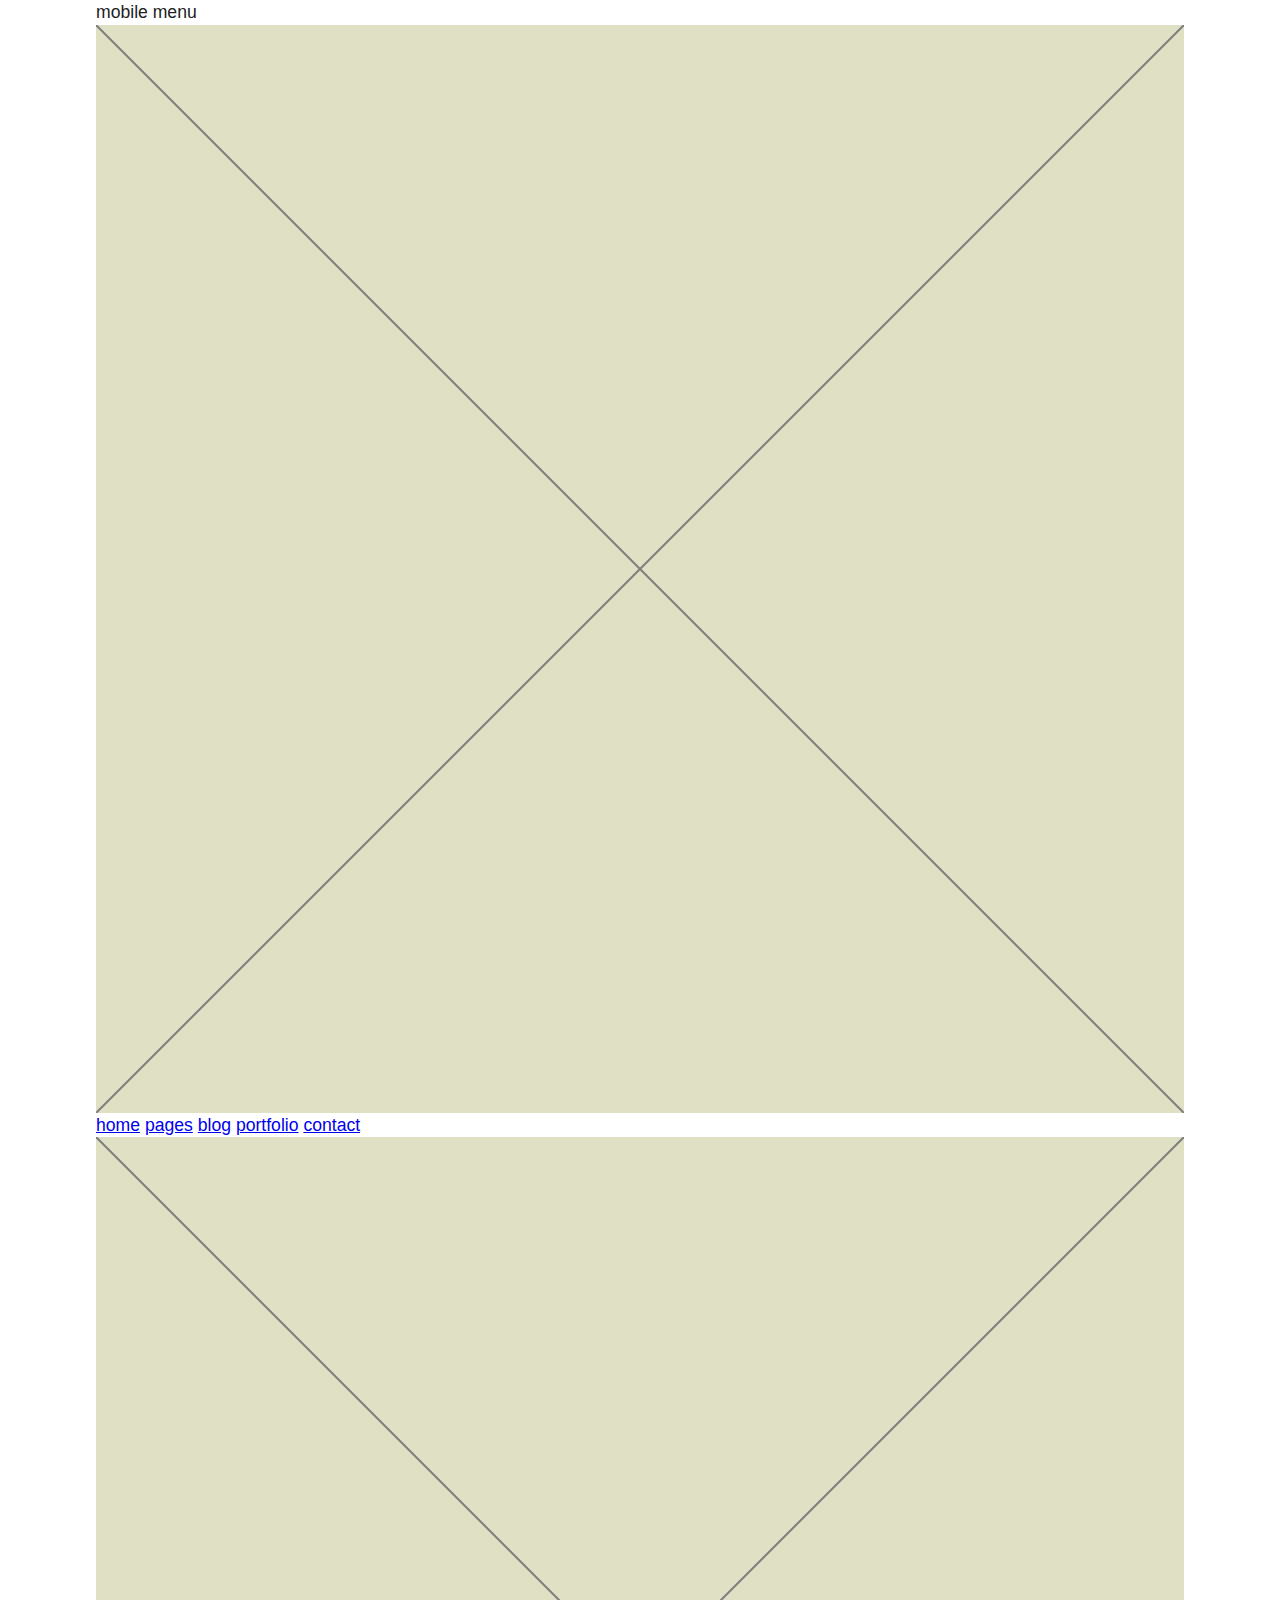
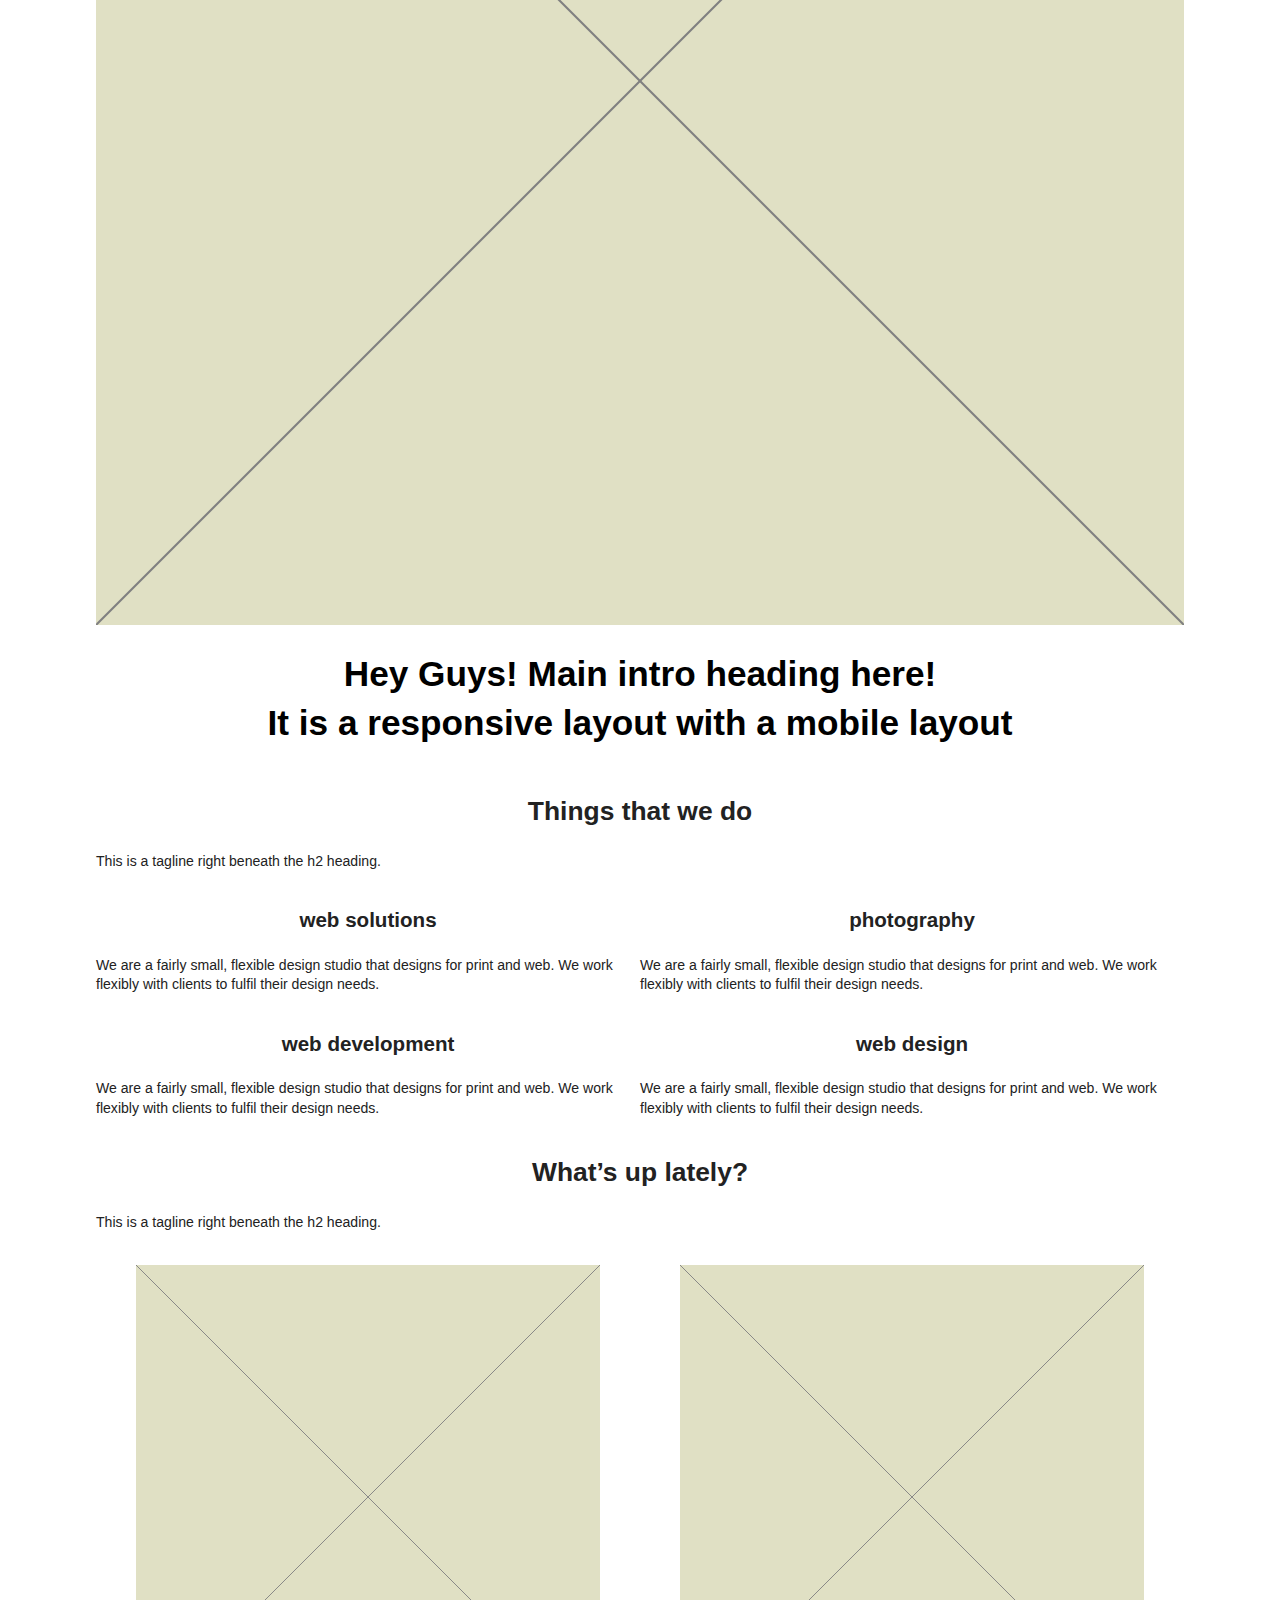
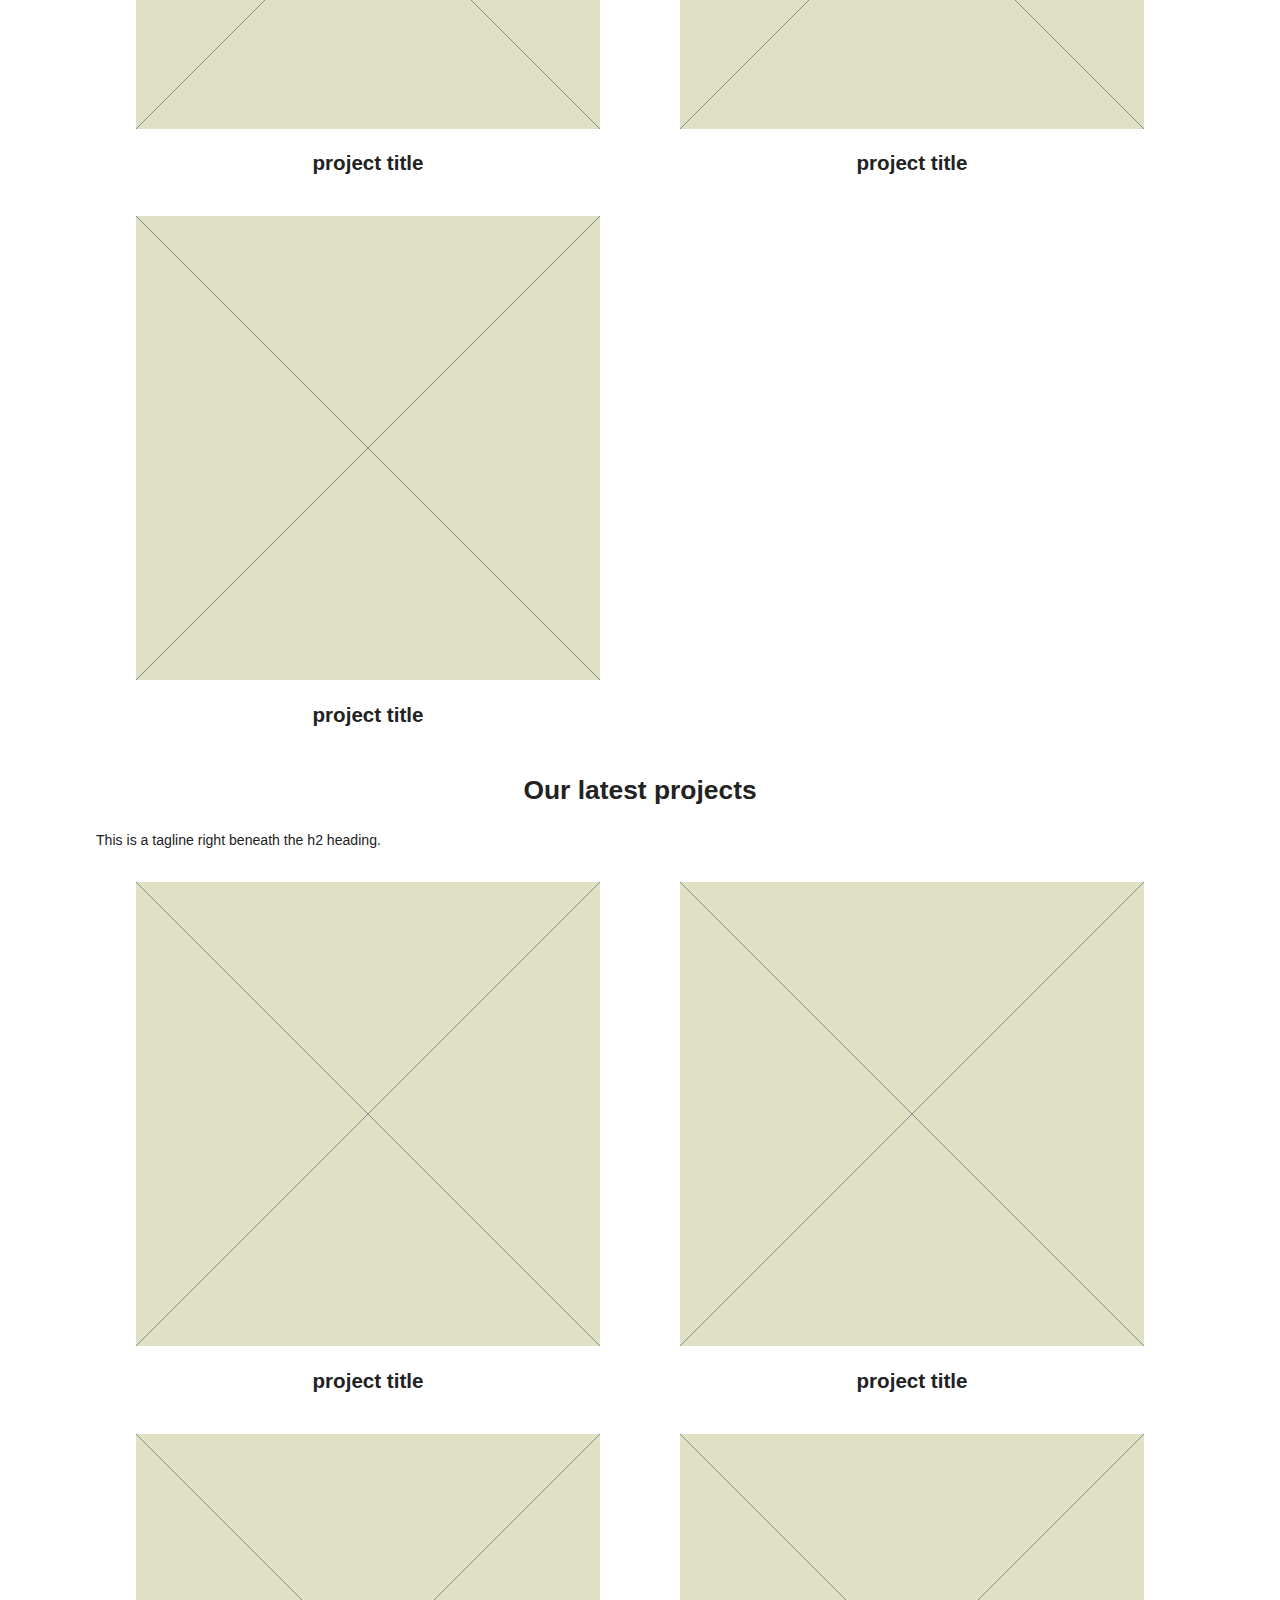
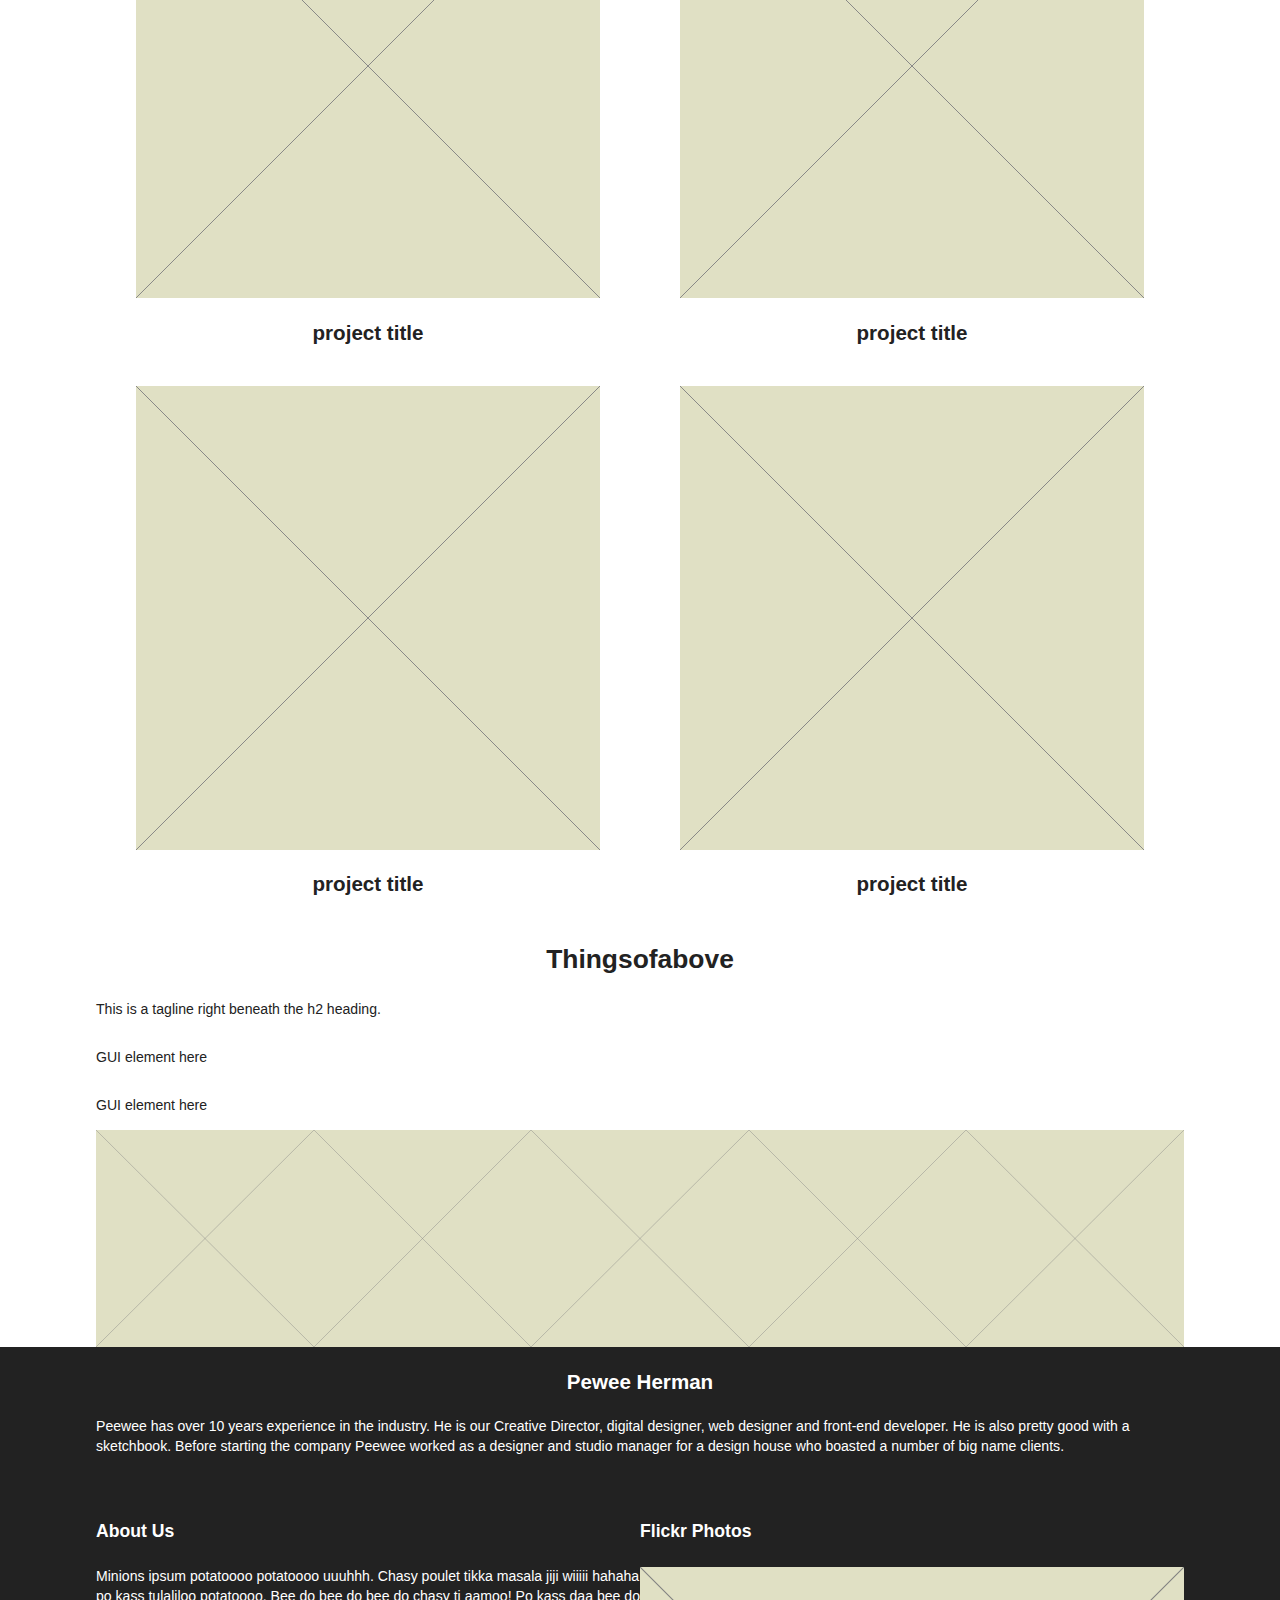
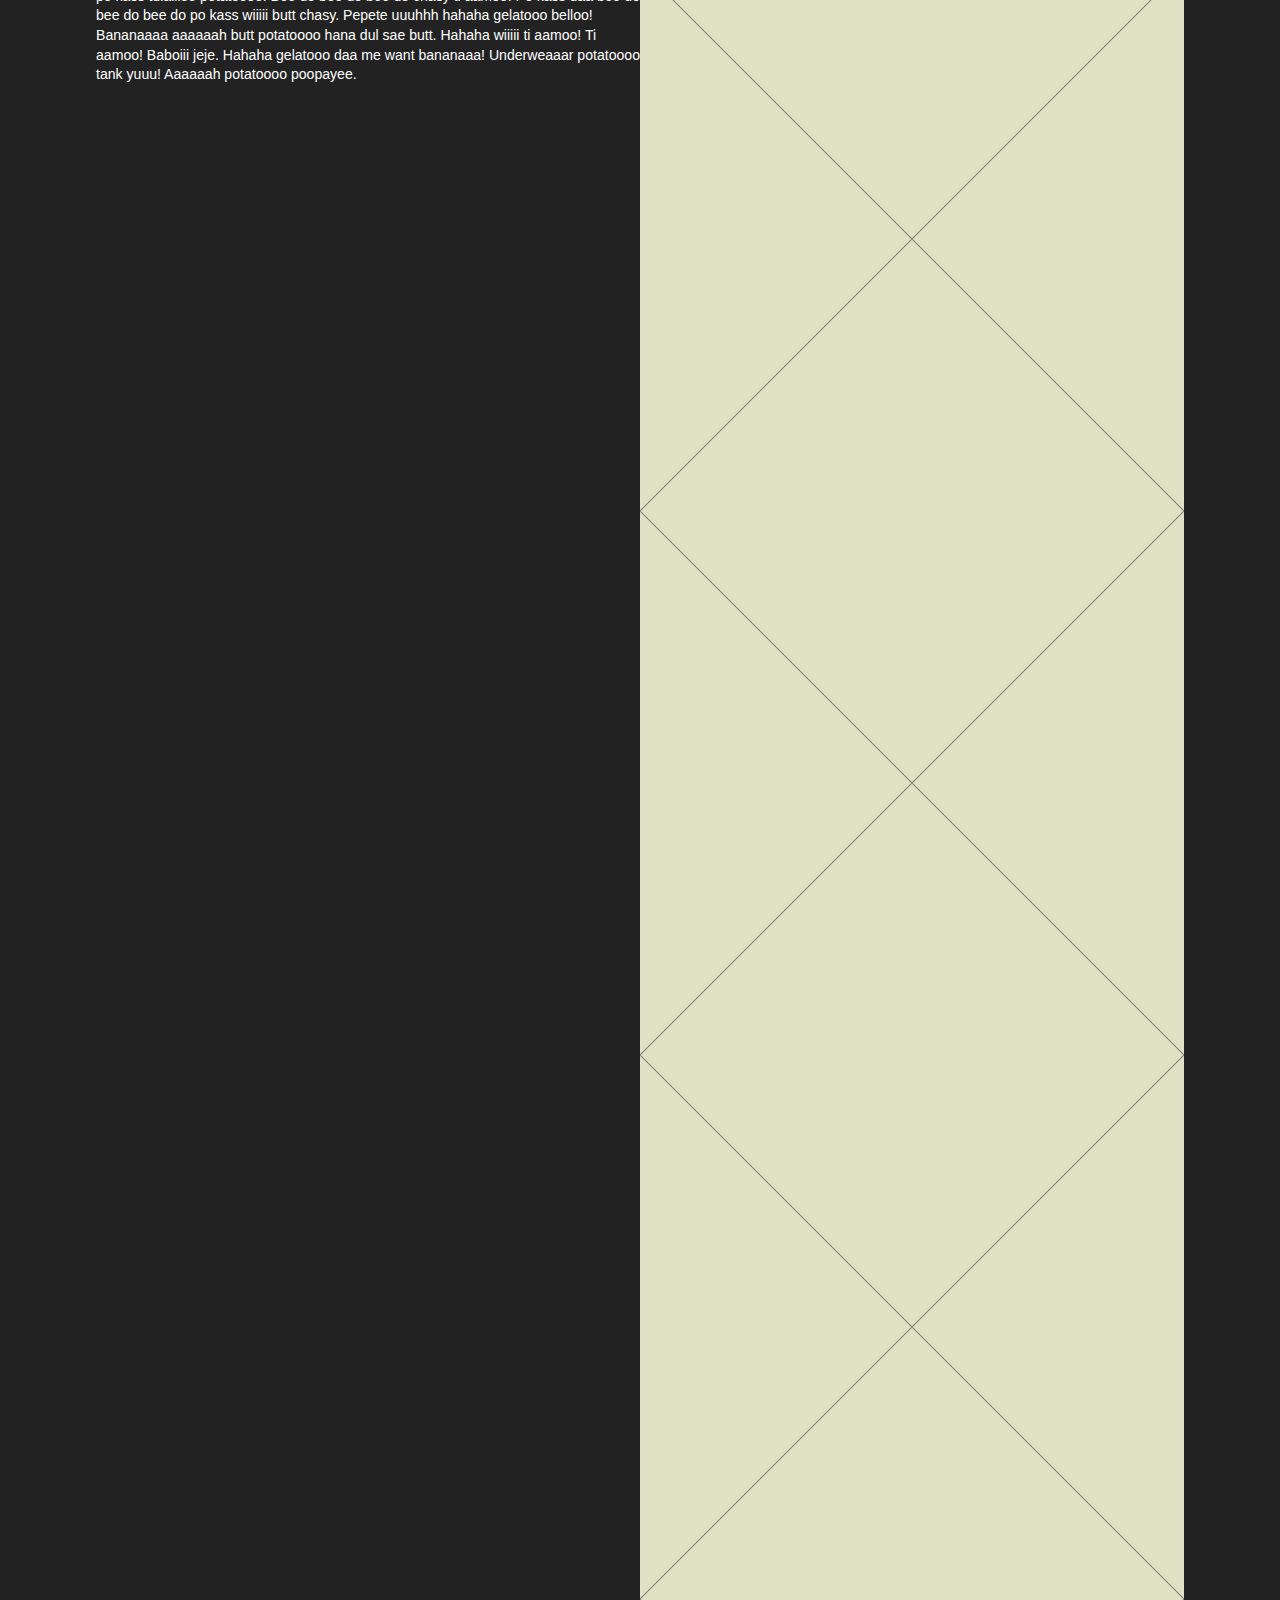
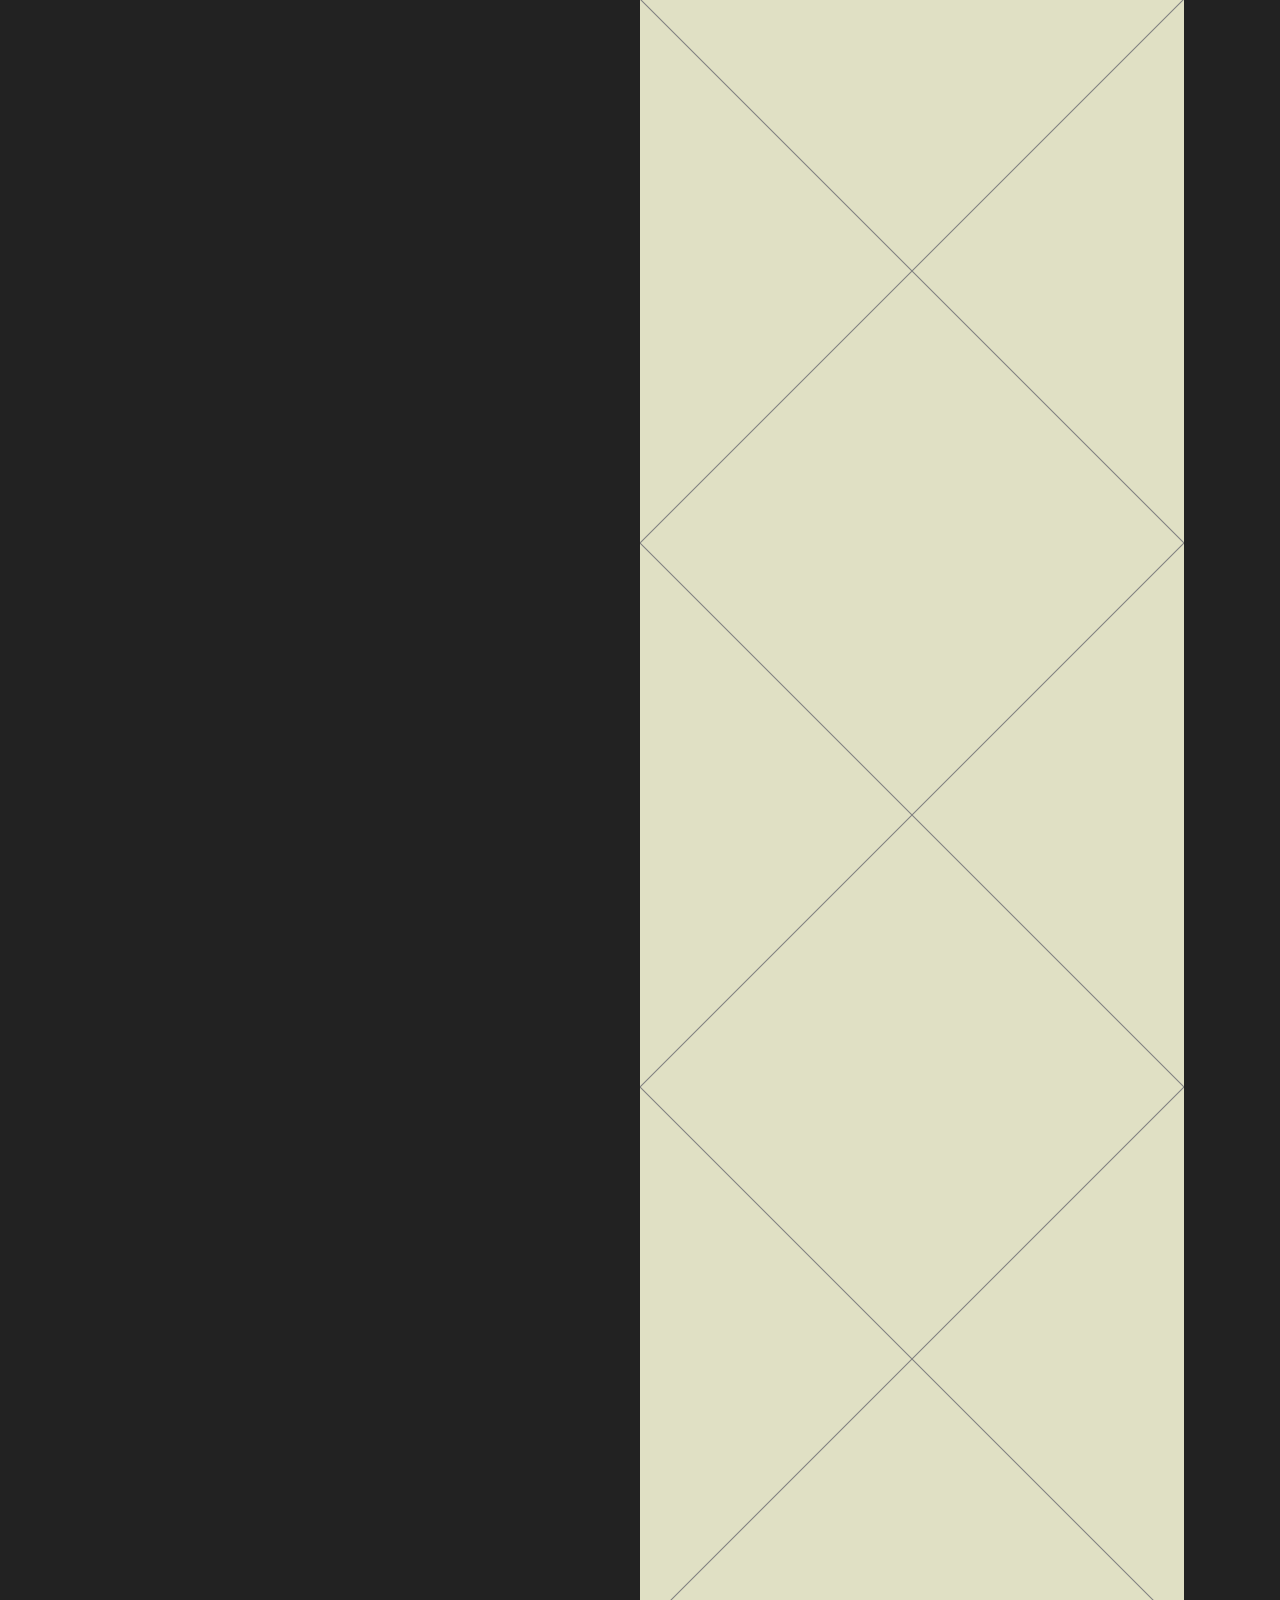
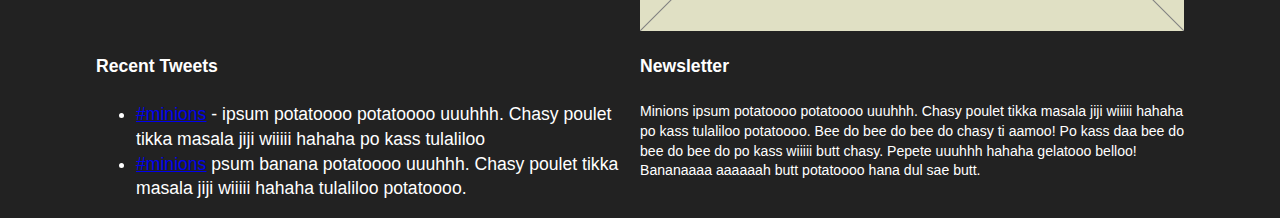
<file: AssignmentLab04/index.html>
<!doctype html>
<html class="no-js" lang="EN">

<head>
    <meta charset="utf-8">
    <title>Metrolics</title>
    <meta name="description" content="Some Demo website">
    <meta name="viewport" content="width=device-width, initial-scale=1">

    <meta property="og:title" content="">
    <meta property="og:type" content="">
    <meta property="og:url" content="">
    <meta property="og:image" content="">

    <link rel="manifest" href="site.webmanifest">
    <link rel="apple-touch-icon" href="icon.png">
    <!-- Place favicon.ico in the root directory -->

    <link rel="preconnect" href="https://fonts.gstatic.com">
    <link href="https://fonts.googleapis.com/css2?family=Ubuntu:wght@300;400&display=swap" rel="stylesheet">
    <link rel="stylesheet" href="css/normalize.css">
    <link rel="stylesheet" href="css/main.css">

    <meta name="theme-color" content="#fafafa">
</head>

<body class="page page-home">
    <header class="page__header">
        <div class="row m-1-2">
            <nav class="mobile-nav m-hide l-hide">
                mobile menu
            </nav>
            <div class="column">
                <img class="logo" src="img/placeholder.svg" alt="slider placeholder">
            </div>
            <nav class="column main-nav">
                <a href="#" class="main-nav__item active">home</a>
                <a href="#" class="main-nav__item">pages</a>
                <a href="#" class="main-nav__item">blog</a>
                <a href="#" class="main-nav__item">portfolio</a>
                <a href="#" class="main-nav__item">contact</a>
            </nav>
        </div>
    </header>

    <div class="page__slider s-hide">
        <div class="row">
            <div class="column">
                <img src="img/placeholder.svg" alt="slider placeholder">
            </div>
        </div>
    </div>

    <div class="page__intro">
        <div class="row">
            <h1 class="heading">
                Hey Guys! Main intro heading here!<br> It is a responsive layout with a mobile layout
            </h1>
        </div>
    </div>

    <section class="about">
        <div class="row m-col-2 l-col-4">
            <div class="column row-span">
                <h2 class="heading">
                    Things that we do
                </h2>
                <p class="tagline">
                    This is a tagline right beneath the h2 heading.
                </p>
            </div>
            <div class="column">
                <h3 class="heading">web solutions</h3>
                <p>
                    We are a fairly small, flexible design studio that designs for print and web. We work flexibly with clients to fulfil their design needs.
                </p>
            </div>
            <div class="column">
                <h3 class="heading">photography</h3>
                <p>
                    We are a fairly small, flexible design studio that designs for print and web. We work flexibly with clients to fulfil their design needs.
                </p>
            </div>
            <div class="column">
                <h3 class="heading">web development</h3>
                <p>
                    We are a fairly small, flexible design studio that designs for print and web. We work flexibly with clients to fulfil their design needs.
                </p>
            </div>
            <div class="column">
                <h3 class="heading">web design</h3>
                <p>
                    We are a fairly small, flexible design studio that designs for print and web. We work flexibly with clients to fulfil their design needs.
                </p>
            </div>
        </div>
    </section>

    <section class="projects--new">
        <div class="row m-col-2 l-col-3">
            <div class="column row-span">
                <h2 class="heading">
                    What’s up lately?
                </h2>
                <p class="tagline">
                    This is a tagline right beneath the h2 heading.
                </p>
            </div>
            <div class="column special-project">
                <figure class="project">
                    <img src="img/placeholder.svg" alt="placeholder">
                    <figcaption class="project__caption">
                        <h3 class="heading">project title</h3>
                    </figcaption>
                </figure>
            </div>
            <!-- proj col ends here -->
            <div class="column">
                <figure class="project">
                    <img src="img/placeholder.svg" alt="placeholder">
                    <figcaption class="project__caption">
                        <h3 class="heading">project title</h3>
                    </figcaption>
                </figure>
            </div>
            <!-- proj col ends here -->
            <div class="column">
                <figure class="project">
                    <img src="img/placeholder.svg" alt="placeholder">
                    <figcaption class="project__caption">
                        <h3 class="heading">project title</h3>
                    </figcaption>
                </figure>
            </div>
            <!-- proj col ends here -->
        </div>
    </section>
    <!-- projects-new ends here -->

    <section class="projects">
        <div class="row m-col-2 l-col-3">
            <div class="column row-span">
                <h2 class="heading">
                    Our latest projects
                </h2>
                <p class="tagline">
                    This is a tagline right beneath the h2 heading.
                </p>
            </div>
            <div class="column">
                <figure class="project">
                    <img src="img/placeholder.svg" alt="placeholder">
                    <figcaption class="project__caption">
                        <h3 class="heading">project title</h3>
                    </figcaption>
                </figure>
            </div>
            <!-- proj col ends here -->
            <div class="column">
                <figure class="project">
                    <img src="img/placeholder.svg" alt="placeholder">
                    <figcaption class="project__caption">
                        <h3 class="heading">project title</h3>
                    </figcaption>
                </figure>
            </div>
            <!-- proj col ends here -->
            <div class="column">
                <figure class="project">
                    <img src="img/placeholder.svg" alt="placeholder">
                    <figcaption class="project__caption">
                        <h3 class="heading">project title</h3>
                    </figcaption>
                </figure>
            </div>
            <!-- proj col ends here -->
            <div class="column">
                <figure class="project">
                    <img src="img/placeholder.svg" alt="placeholder">
                    <figcaption class="project__caption">
                        <h3 class="heading">project title</h3>
                    </figcaption>
                </figure>
            </div>
            <!-- proj col ends here -->
            <div class="column">
                <figure class="project">
                    <img src="img/placeholder.svg" alt="placeholder">
                    <figcaption class="project__caption">
                        <h3 class="heading">project title</h3>
                    </figcaption>
                </figure>
            </div>
            <!-- proj col ends here -->
            <div class="column">
                <figure class="project">
                    <img src="img/placeholder.svg" alt="placeholder">
                    <figcaption class="project__caption">
                        <h3 class="heading">project title</h3>
                    </figcaption>
                </figure>
            </div>
            <!-- proj col ends here -->
        </div>
    </section>
    <!-- projects-new ends here -->

    <section class="thingsofabove">
        <div class="row l-col-2">
            <div class="column row-span">
                <h2 class="heading">
                    Thingsofabove
                </h2>
                <p class="tagline">
                    This is a tagline right beneath the h2 heading.
                </p>
            </div>
            <div class="column">
                <p>GUI element here</p>
            </div>
            <div class="column">
                <p>GUI element here</p>
            </div>
        </div>
    </section>

    <div class="sponsors">
        <div class="row m-col-5">
            <div class="column">
                <img src="img/placeholder.svg" alt="placeholder">
            </div>
            <div class="column">
                <img src="img/placeholder.svg" alt="placeholder">
            </div>
            <div class="column">
                <img src="img/placeholder.svg" alt="placeholder">
            </div>
            <div class="column">
                <img src="img/placeholder.svg" alt="placeholder">
            </div>
            <div class="column">
                <img src="img/placeholder.svg" alt="placeholder">
            </div>
        </div>
    </div>

    <footer class="page__footer">
        <div class="row m-col-2 l-col-4 row-no-margin">
            <div class="page__footer__intro column row-span">
                <h3 class="heading inverted">
                    Pewee Herman
                </h3>
                <p class="inverted">
                    Peewee has over 10 years experience in the industry. He is our Creative Director, digital designer, web designer and front-end developer. He is also pretty good with a sketchbook. Before starting the company Peewee worked as a designer and studio manager
                    for a design house who boasted a number of big name clients.
                </p>>

            </div>
            <div class="column about-us s-hide">
                <h4 class="inverted">About Us</h4>
                <p class="inverted">
                    Minions ipsum potatoooo potatoooo uuuhhh. Chasy poulet tikka masala jiji wiiiii hahaha po kass tulaliloo potatoooo. Bee do bee do bee do chasy ti aamoo! Po kass daa bee do bee do bee do po kass wiiiii butt chasy. Pepete uuuhhh hahaha gelatooo belloo!
                    Bananaaaa aaaaaah butt potatoooo hana dul sae butt. Hahaha wiiiii ti aamoo! Ti aamoo! Baboiii jeje. Hahaha gelatooo daa me want bananaaa! Underweaaar potatoooo tank yuuu! Aaaaaah potatoooo poopayee.
                </p>
            </div>
            <div class="column flickr s-hide">
                <h4 class="inverted">Flickr Photos</h4>
                <div class="sub-grid m-col-3">
                    <div class="column">
                        <img src="img/placeholder.svg" alt="placeholder">
                    </div>
                    <div class="column">
                        <img src="img/placeholder.svg" alt="placeholder">
                    </div>
                    <div class="column">
                        <img src="img/placeholder.svg" alt="placeholder">
                    </div>
                    <div class="column">
                        <img src="img/placeholder.svg" alt="placeholder">
                    </div>
                    <div class="column">
                        <img src="img/placeholder.svg" alt="placeholder">
                    </div>
                    <div class="column">
                        <img src="img/placeholder.svg" alt="placeholder">
                    </div>
                </div>
            </div>
            <div class="column soc-msgs">
                <h4 class="inverted">Recent Tweets</h4>
                <ul class="twts">
                    <li class="twts__item inverted">
                        <span class="twts__item__tag">
                            <a href="#">#minions</a> - ipsum potatoooo potatoooo uuuhhh. Chasy poulet tikka masala jiji wiiiii hahaha po kass tulaliloo
                        </span>
                    </li>
                    <li class="twts__item inverted">
                        <span class="twts__item__tag">
                            <a href="#">#minions</a> psum banana potatoooo uuuhhh. Chasy poulet tikka masala jiji wiiiii hahaha  tulaliloo potatoooo. 
                        </span>
                    </li>
                </ul>
            </div>
            <div class="column newsletter s-hide">
                <h4 class="inverted">Newsletter</h4>
                <p class="inverted">
                    Minions ipsum potatoooo potatoooo uuuhhh. Chasy poulet tikka masala jiji wiiiii hahaha po kass tulaliloo potatoooo. Bee do bee do bee do chasy ti aamoo! Po kass daa bee do bee do bee do po kass wiiiii butt chasy. Pepete uuuhhh hahaha gelatooo belloo!
                    Bananaaaa aaaaaah butt potatoooo hana dul sae butt.
            </div>
        </div>
    </footer>


    <script src="js/vendor/modernizr-3.11.2.min.js"></script>
    <script src="js/plugins.js"></script>
    <script src="js/main.js"></script>

    <!-- Google Analytics: change UA-XXXXX-Y to be your site's ID. -->
    <!-- <script>
        window.ga = function() {
            ga.q.push(arguments)
        };
        ga.q = [];
        ga.l = +new Date;
        ga('create', 'UA-XXXXX-Y', 'auto');
        ga('set', 'anonymizeIp', true);
        ga('set', 'transport', 'beacon');
        ga('send', 'pageview')
    </script>
    <script src="https://www.google-analytics.com/analytics.js" async></script> -->
</body>

</html>
</file>
<file: AssignmentLab04/css/main.css>
/* ==========================================================================
    [Table of contents]

    1. BASE
        1.1 Page Rendering Defaults
        1.2 User Experience Adjustments
        1.3 Core Styling
    2. LAYOUT
        2.1 Core Layout
        2.2 main nav mobile first
        2.3 Small only
        2.4 medium and up
            2.4.1 medium and up main navigation
        2.5 Medium only
        2.6 large screens and up
        2.7 Large only
        2.4 Core Article
    3. MODULES
        3.1 page-slider
        3.2 project portfolio item
    4. STATES
    5. THEME
        5.1 main nav colours & icons
    6. UTILITIES
    6. PRINT

    ========================================================================== */


/* ==========================================================================
   BASE
   ========================================================================== */


/*        1.1 Page Rendering Defaults
*/

html {
    color: #222;
    font-family: 'Open Sans', Verdana, Geneva, Tahoma, sans-serif;
    font-size: 1.1em;
    line-height: 1.4;
}


/*
 * Remove text-shadow in selection highlight:
 * https://twitter.com/miketaylr/status/12228805301
 *
 * Vendor-prefixed and regular ::selection selectors cannot be combined:
 * https://stackoverflow.com/a/16982510/7133471
 *
 * Customize the background color to match your design.
 */

::-moz-selection {
    background: #b3d4fc;
    text-shadow: none;
}

::selection {
    background: #b3d4fc;
    text-shadow: none;
}


/*
 * A better looking default horizontal rule
 */

hr {
    display: block;
    height: 1px;
    border: 0;
    border-top: 1px solid #ccc;
    margin: 1em 0;
    padding: 0;
}


/*
 * Remove the gap between audio, canvas, iframes,
 * images, videos and the bottom of their containers:
 * https://github.com/h5bp/html5-boilerplate/issues/440
 */

audio,
canvas,
iframe,
img,
svg,
video {
    vertical-align: middle;
}


/*
 * Remove default fieldset styles.
 */

fieldset {
    border: 0;
    margin: 0;
    padding: 0;
}


/*
 * Allow only vertical resizing of textareas.
 */

textarea {
    resize: vertical;
}


/* 1.3 Core Styling */

img {
    width: 100%;
}

h1 {
    color: #000;
}

p {
    font-size: 0.8rem;
}


/* ==========================================================================
   LAYOUT
   ========================================================================== */


/*  2.1 Core Layout */

div,
section,
footer,
header {
    /* border: 1px solid #ccc; helper style to view elements while coding */
}

.column {
    /* background-color: black; */
    /* margin: 1rem; */
}

.heading {
    text-align: center;
}

/* main nav mobile first */


/* Small only */

@media screen and (max-width: 39.9375em) {
    .s-hide {
        display: none;
    }

}


/* Medium and up */

@media screen and (min-width: 40em) {
    /* medium and up main navigation */
    .row {
        display: grid;
        width: 85vw;
        max-width: 70rem;
        margin: 0 auto;
    }
    .m-col-2 {
        grid-template-columns: 1fr 1fr;
    }
    .m-col-3 {
        grid-template-columns: repeat(3, 1fr);
    }
    .m-col-4 {
        grid-template-columns: repeat(4, 1fr);
    }
    .m-col-5 {
        grid-template-columns: repeat(5, 1fr);
    }
    .row-span {
        grid-column-start: 1;
        grid-column-end: -1;
    }
}


/* Medium only */

@media screen and (min-width: 40em) and (max-width: 63.9375em) {
    .m-hide {
        display: none;
    }
}


/* Large and up */

@media screen and (min-width: 64em) {
    .m-col-2 {
        grid-template-columns: 1fr 1fr;
    }
    .m-col-3 {
        grid-template-columns: repeat(3, 1fr);
    }
    .m-col-4 {
        grid-template-columns: repeat(4, 1fr);
    }
    .m-col-5 {
        grid-template-columns: repeat(5, 1fr);
    }
    .m-col-6 {
        grid-template-columns: repeat(6, 1fr);
    }
}


/* Large only */

@media screen and (min-width: 64em) and (max-width: 74.9375em) {
    .l-hide {
        display: none;
    }
}


/* ==========================================================================
MODULES
========================================================================== */


/* page-slider */



/* project portfolio item */



/* ==========================================================================
   STATES
   ========================================================================== */



/* ==========================================================================
   THEME
   ========================================================================== */

.page__footer {
    background-color: #222;
}

.inverted {
    color: white;
}


/* main nav colours & icons */



/* ==========================================================================
       UTILITIES
   ========================================================================== */


/*
 * Hide visually and from screen readers
 */

.hidden,
[hidden] {
    display: none !important;
}


/*
 * Hide only visually, but have it available for screen readers:
 * https://snook.ca/archives/html_and_css/hiding-content-for-accessibility
 *
 * 1. For long content, line feeds are not interpreted as spaces and small width
 *    causes content to wrap 1 word per line:
 *    https://medium.com/@jessebeach/beware-smushed-off-screen-accessible-text-5952a4c2cbfe
 */

.sr-only {
    border: 0;
    clip: rect(0, 0, 0, 0);
    height: 1px;
    margin: -1px;
    overflow: hidden;
    padding: 0;
    position: absolute;
    white-space: nowrap;
    width: 1px;
    /* 1 */
}


/*
 * Extends the .sr-only class to allow the element
 * to be focusable when navigated to via the keyboard:
 * https://www.drupal.org/node/897638
 */

.sr-only.focusable:active,
.sr-only.focusable:focus {
    clip: auto;
    height: auto;
    margin: 0;
    overflow: visible;
    position: static;
    white-space: inherit;
    width: auto;
}


/*
 * Hide visually and from screen readers, but maintain layout
 */

.invisible {
    visibility: hidden;
}


/*
 * Clearfix: contain floats
 *
 * For modern browsers
 * 1. The space content is one way to avoid an Opera bug when the
 *    `contenteditable` attribute is included anywhere else in the document.
 *    Otherwise it causes space to appear at the top and bottom of elements
 *    that receive the `clearfix` class.
 * 2. The use of `table` rather than `block` is only necessary if using
 *    `:before` to contain the top-margins of child elements.
 */

.clearfix::before,
.clearfix::after {
    content: " ";
    display: table;
}

.clearfix::after {
    clear: both;
}

@media print,
(-webkit-min-device-pixel-ratio: 1.25),
(min-resolution: 1.25dppx),
(min-resolution: 120dpi) {
    /* Style adjustments for high resolution devices */
}


/* ==========================================================================
   PRINT
   Inlined to avoid the additional HTTP request:
   https://www.phpied.com/delay-loading-your-print-css/
   ========================================================================== */

@media print {
    *,
    *::before,
    *::after {
        background: #fff !important;
        color: #000 !important;
        /* Black prints faster */
        box-shadow: none !important;
        text-shadow: none !important;
    }
    a,
    a:visited {
        text-decoration: underline;
    }
    a[href]::after {
        content: " (" attr(href) ")";
    }
    abbr[title]::after {
        content: " (" attr(title) ")";
    }
    /*
   * Don't show links that are fragment identifiers,
   * or use the `javascript:` pseudo protocol
   */
    a[href^="#"]::after,
    a[href^="javascript:"]::after {
        content: "";
    }
    pre {
        white-space: pre-wrap !important;
    }
    pre,
    blockquote {
        border: 1px solid #999;
        page-break-inside: avoid;
    }
    /*
   * Printing Tables:
   * https://web.archive.org/web/20180815150934/http://css-discuss.incutio.com/wiki/Printing_Tables
   */
    thead {
        display: table-header-group;
    }
    tr,
    img {
        page-break-inside: avoid;
    }
    p,
    h2,
    h3 {
        orphans: 3;
        widows: 3;
    }
    h2,
    h3 {
        page-break-after: avoid;
    }
}
</file>
